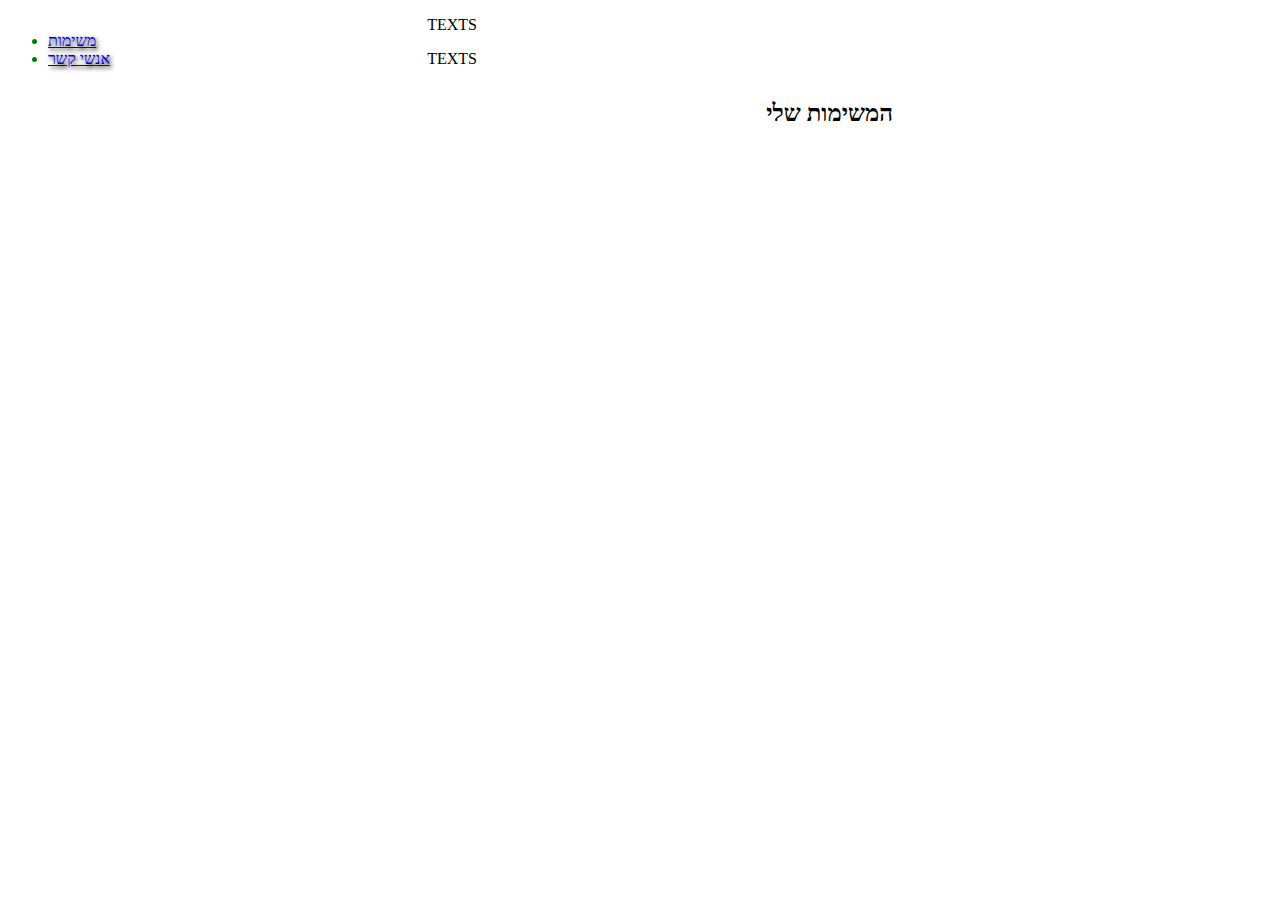
<file: index.html>
<!DOCTYPE html>
<html>
	<link href="css.css" rel="stylesheet">
<body>

<ul>
  <li><a href="lists.html">משימות</a></li>
  <li><a href="contact.html">אנשי קשר</a></li>
 
  
</ul>

<p></p>
<ol>
	<h1>
	המשימות שלי
	</h1>
</ol>
<p>TEXTS</p>
<p>TEXTS</p>



</body>
</html>
</file>
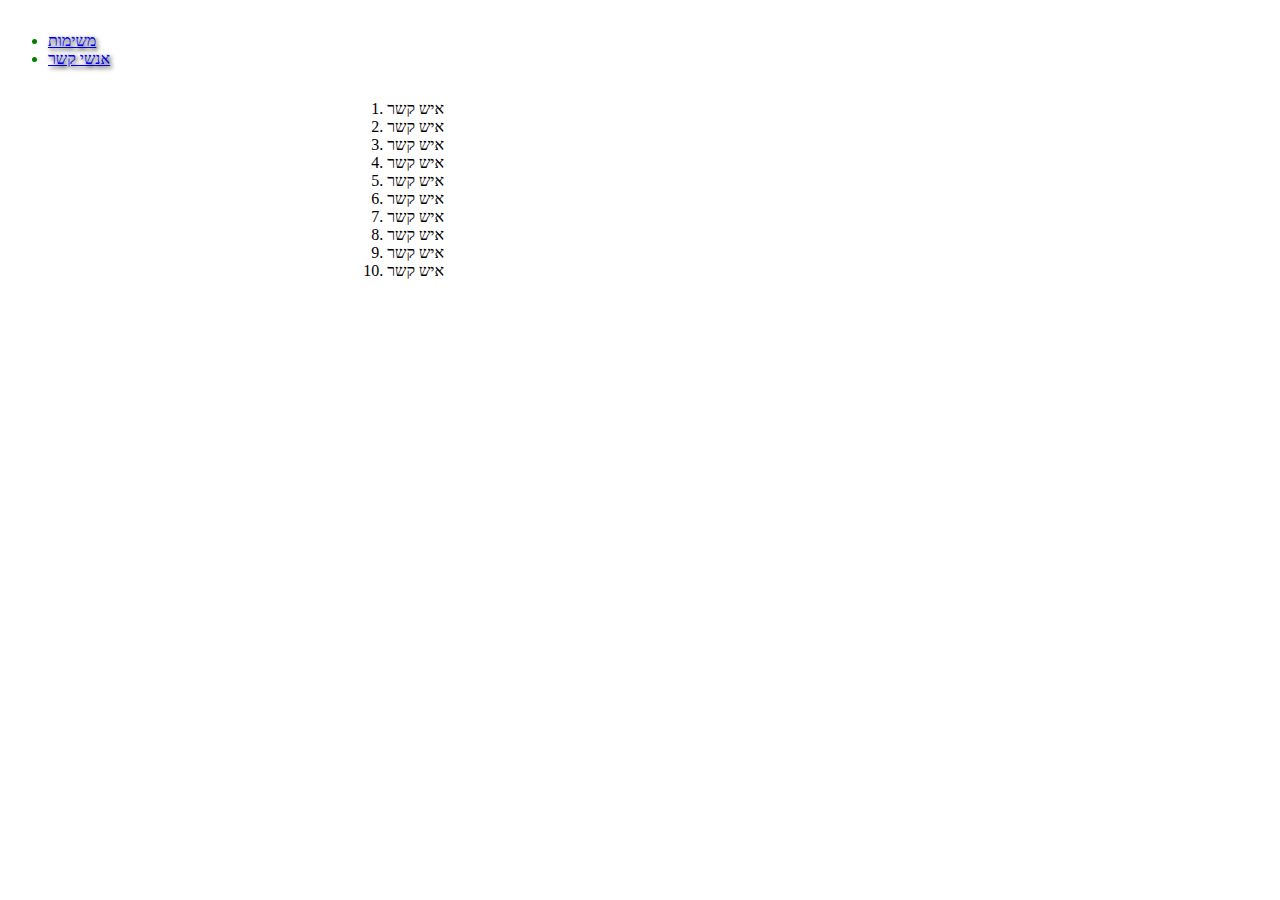
<file: contact.html>
<!DOCTYPE html>
<html>
	<link href="css.css" rel="stylesheet">
<body>

<ul>
  <li><a href="lists.html">משימות</a></li>
  <li><a href="contact.html">אנשי קשר</a></li>

  
</ul>

<p></p>
<ol>
	<li>
		איש קשר 
	</li>
		<li>
		איש קשר
	</li>
		<li>
		איש קשר
	</li>
		<li>
		איש קשר
	</li>
		<li>
		איש קשר
	</li>
		<li>
		איש קשר
	</li>
		<li>
		איש קשר
	</li>
		<li>
		איש קשר
	</li>
		<li>
		איש קשר
	</li>
		<li>
		איש קשר
	</li>
</ol>
</body>
</html>
</file>
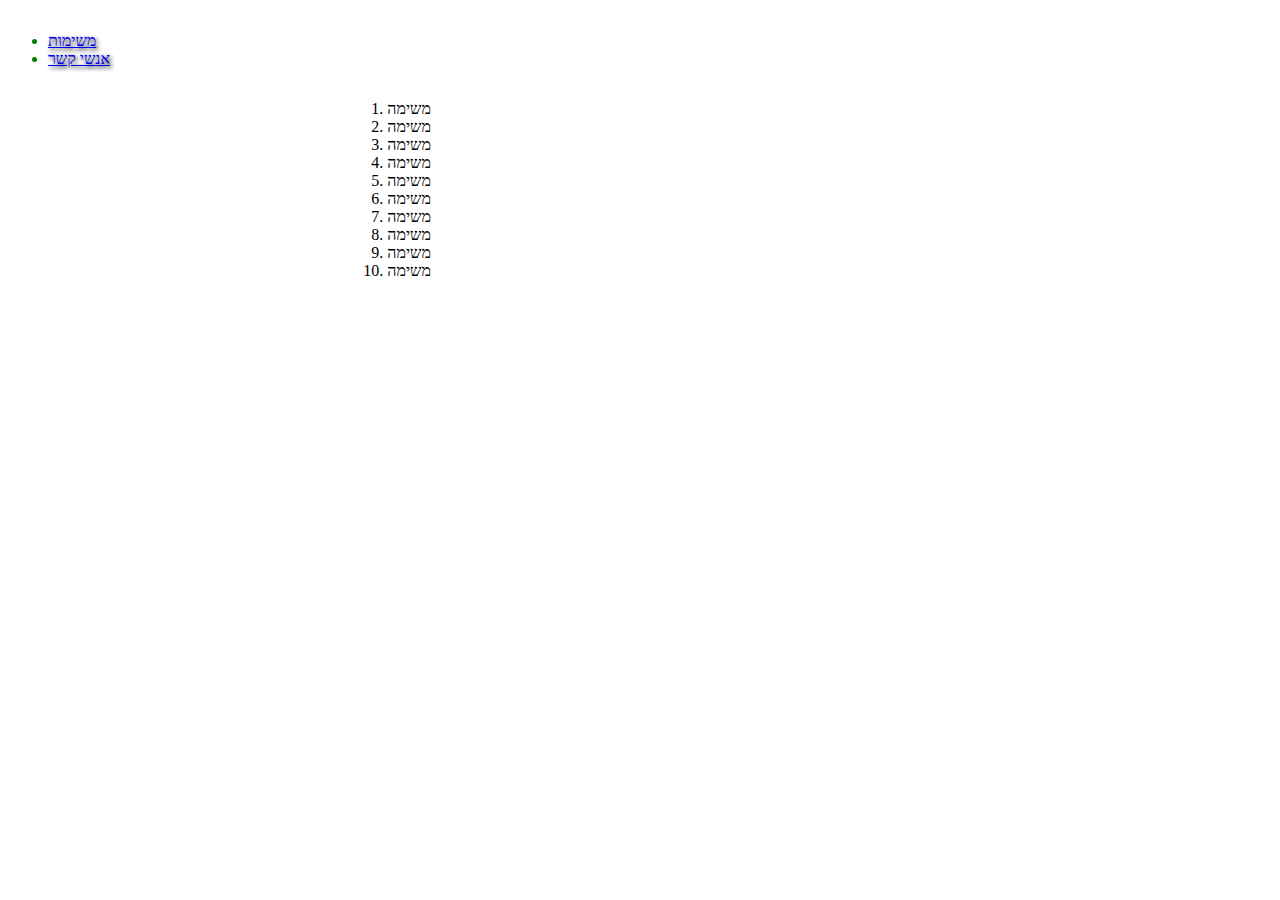
<file: lists.html>
<!DOCTYPE html>
<html>
	<link href="css.css" rel="stylesheet">
<body>

<ul>
  <li><a href="lists.html">משימות</a></li>
  <li><a href="contact.html">אנשי קשר</a></li>
 
  
</ul>

<p></p>
<ol>
	<li>
		משימה 
	</li>
		<li>
		משימה
	</li>
		<li>
		משימה
	</li>
		<li>
		משימה
	</li>
		<li>
		משימה
	</li>
		<li>
		משימה
	</li>
		<li>
		משימה
	</li>
		<li>
		משימה
	</li>
		<li>
		משימה
	</li>
		<li>
		משימה
	</li>
</ol>
</body>
</html>
</file>
<file: css.css>
ul{
	float:left;
	width:30%;
	color: green;
    text-shadow: 2px 2px 4px #000000;
}
ol{
	float:right;
	width:70%
	
}
h1{
  font-size:24px;
  font-family: "Tahoma", Times, serif;
   margin: auto;
        width: 50%;
         text-align: center;
}
</file>
